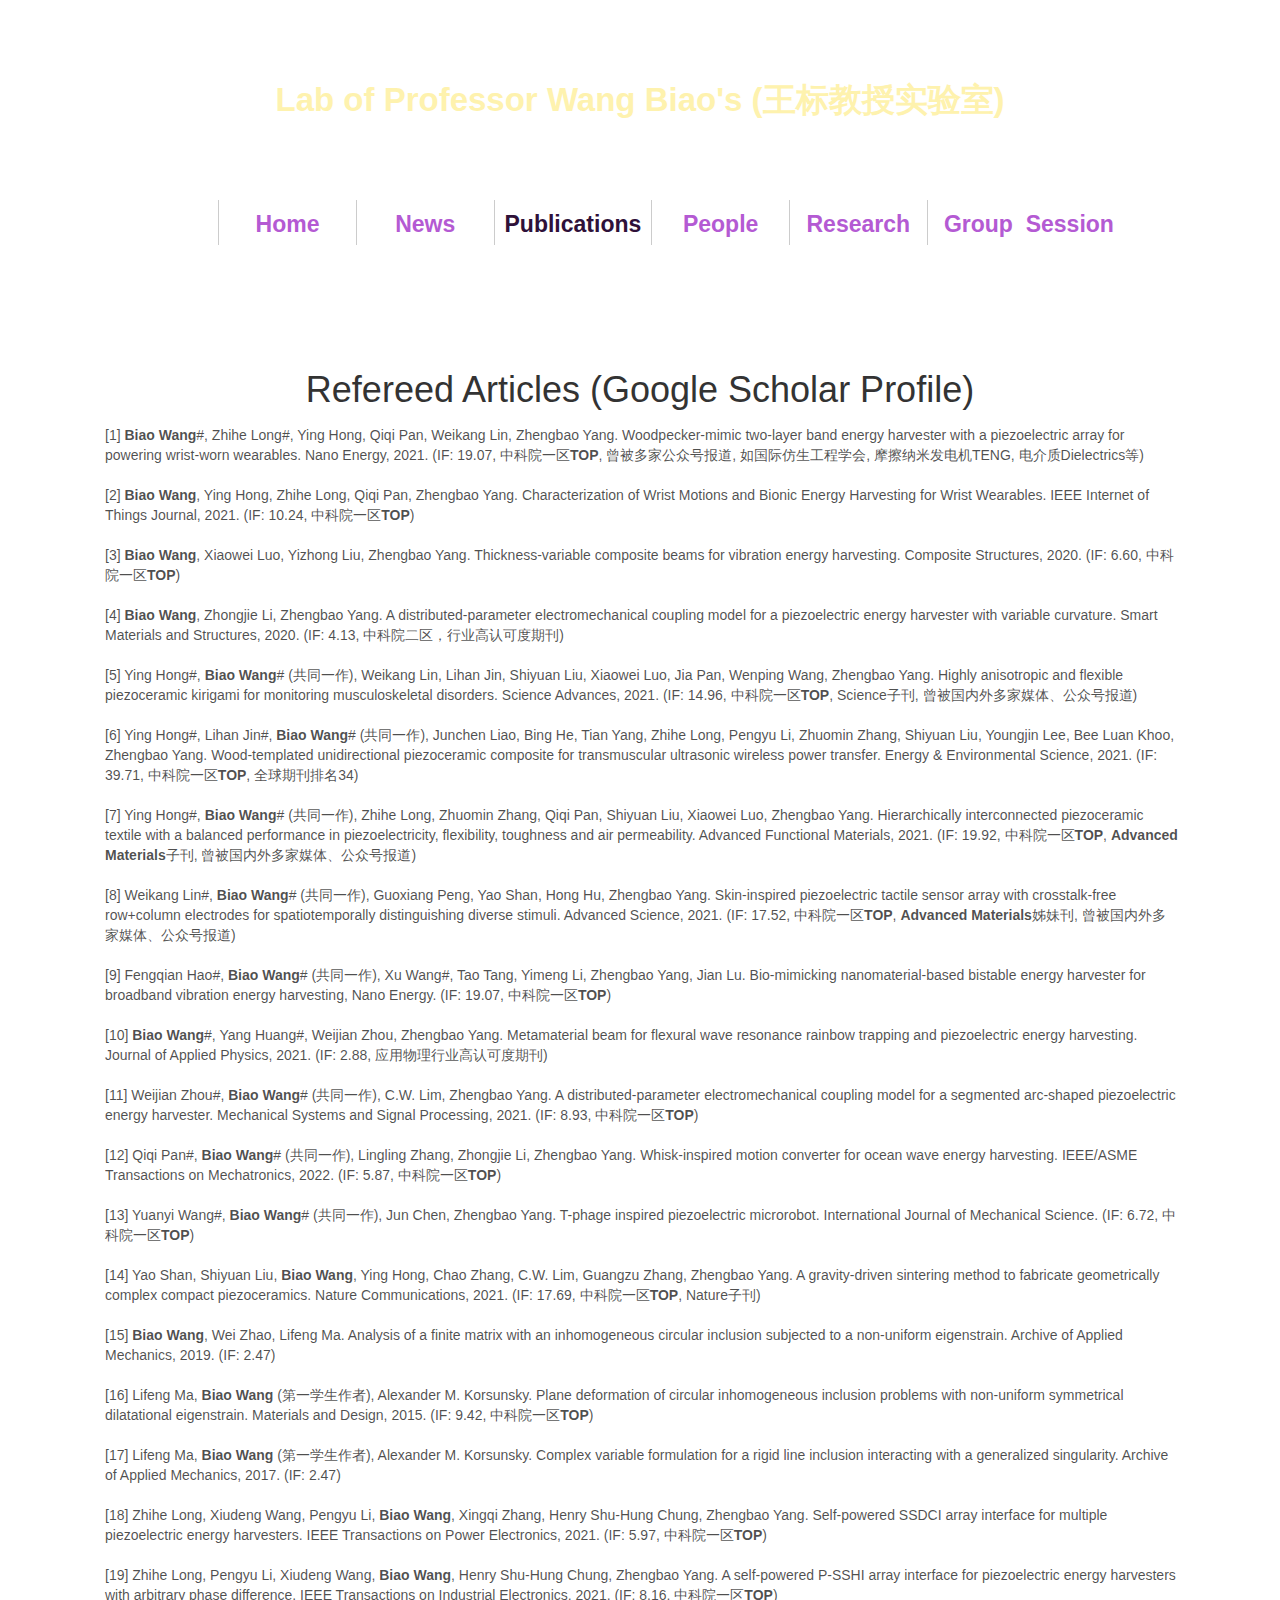
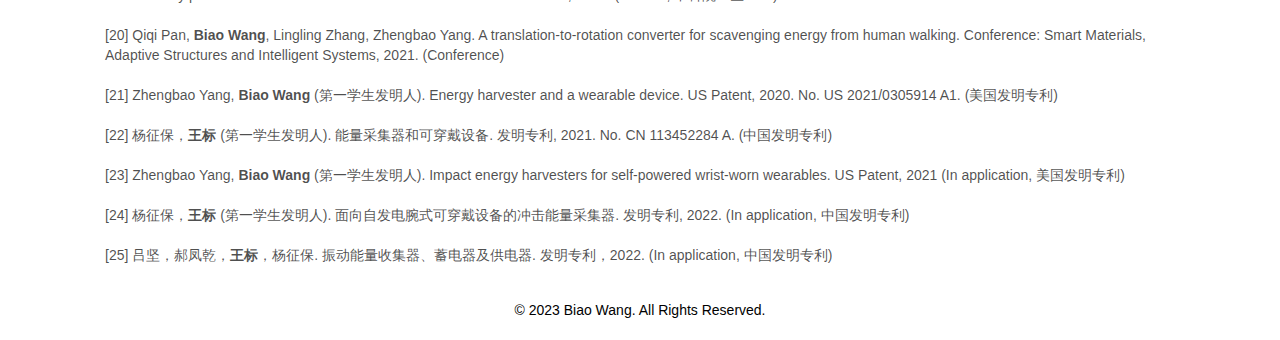
<file: index.html>
<!DOCTYPE html>
<html lang="en">

<head>
    <meta charset="UTF-8">
    <meta name="viewport" content="width=device-width, initial-scale=1.0">
    <title>Publications</title>
    <link rel="stylesheet" href="./css/index.css" type="text/css" />
    <!-- 最新版本的 Bootstrap 核心 CSS 文件 -->
    <link rel="stylesheet" href="https://cdn.bootcdn.net/ajax/libs/twitter-bootstrap/3.4.1/css/bootstrap.min.css" integrity="sha384-HSMxcRTRxnN+Bdg0JdbxYKrThecOKuH5zCYotlSAcp1+c8xmyTe9GYg1l9a69psu" crossorigin="anonymous">
</head>

<body>
    <div class="header">
        <div class="container-top">
            <p class="text">Lab of Professor Wang Biao's (王标教授实验室)</p>
        </div>
    </div>
    <div class="container">
        <div class="nav-bar">
            <div class="nav-item"><a href="./home.html">Home</a></div>
            <div class="nav-item"><a href="./news.html">News</a></div>
            <div class="nav-item"><a href="./" class=" selected">Publications</a></div>
            <div class="nav-item"><a href="./people.html">People</a></div>
            <div class="nav-item"><a href="./research.html">Research</a></div>
            <div class="nav-item"><a href="./group.html">Group&nbsp; Session</a></div>
        </div>
        <div class="content">
            <h1 style="text-align: center;">Refereed Articles (Google Scholar Profile)</h1>

            <p>[1] <b>Biao Wang</b>#, Zhihe Long#, Ying Hong, Qiqi Pan, Weikang Lin, Zhengbao Yang. Woodpecker-mimic two-layer
                band energy harvester with a piezoelectric array for powering wrist-worn wearables. Nano Energy, 2021.
                (IF: 19.07, 中科院一区<b>TOP</b>, 曾被多家公众号报道, 如国际仿生工程学会, 摩擦纳米发电机TENG, 电介质Dielectrics等)<br></p>
            <p>[2] <b>Biao Wang</b>, Ying Hong, Zhihe Long, Qiqi Pan, Zhengbao Yang. Characterization of Wrist Motions and
                Bionic Energy Harvesting for Wrist Wearables. IEEE Internet of Things Journal, 2021. (IF: 10.24,
                中科院一区<b>TOP</b>)<br>
            </p>
            <p> [3] <b>Biao Wang</b>, Xiaowei Luo, Yizhong Liu, Zhengbao Yang. Thickness-variable composite beams for vibration
                energy harvesting. Composite Structures, 2020. (IF: 6.60, 中科院一区<b>TOP</b>)
            </p>
            <p> [4] <b>Biao Wang</b>, Zhongjie Li, Zhengbao Yang. A distributed-parameter electromechanical coupling model for
                a piezoelectric energy harvester with variable curvature. Smart Materials and Structures, 2020. (IF:
                4.13, 中科院二区，行业高认可度期刊)<br>
            </p>
            <p>[5] Ying Hong#, <b>Biao Wang</b># (共同一作), Weikang Lin, Lihan Jin, Shiyuan Liu, Xiaowei Luo, Jia Pan, Wenping
                Wang, Zhengbao Yang. Highly anisotropic and flexible piezoceramic kirigami for monitoring
                musculoskeletal disorders. Science Advances, 2021. (IF: 14.96, 中科院一区<b>TOP</b>, Science子刊, 曾被国内外多家媒体、公众号报道)<br>
            </p>
            <p>[6] Ying Hong#, Lihan Jin#, <b>Biao Wang</b># (共同一作), Junchen Liao, Bing He, Tian Yang, Zhihe Long, Pengyu Li,
                Zhuomin Zhang, Shiyuan Liu, Youngjin Lee, Bee Luan Khoo, Zhengbao Yang. Wood-templated unidirectional
                piezoceramic composite for transmuscular ultrasonic wireless power transfer. Energy & Environmental
                Science, 2021. (IF: 39.71, 中科院一区<b>TOP</b>, 全球期刊排名34)<br>
            </p>
            <p> [7] Ying Hong#, <b>Biao Wang</b># (共同一作), Zhihe Long, Zhuomin Zhang, Qiqi Pan, Shiyuan Liu, Xiaowei Luo,
                Zhengbao Yang. Hierarchically interconnected piezoceramic textile with a balanced performance in
                piezoelectricity, flexibility, toughness and air permeability. Advanced Functional Materials, 2021. (IF:
                19.92, 中科院一区<b>TOP</b>, <b>Advanced Materials</b>子刊, 曾被国内外多家媒体、公众号报道)<br>
            </p>
            <p> [8] Weikang Lin#, <b>Biao Wang</b># (共同一作), Guoxiang Peng, Yao Shan, Hong Hu, Zhengbao Yang. Skin-inspired
                piezoelectric tactile sensor array with crosstalk-free row+column electrodes for spatiotemporally
                distinguishing diverse stimuli. Advanced Science, 2021. (IF: 17.52, 中科院一区<b>TOP</b>, <b>Advanced Materials</b>姊妹刊,
                曾被国内外多家媒体、公众号报道)<br>
            </p>
            <p>[9] Fengqian Hao#, <b>Biao Wang</b># (共同一作), Xu Wang#, Tao Tang, Yimeng Li, Zhengbao Yang, Jian Lu.
                Bio-mimicking nanomaterial-based bistable energy harvester for broadband vibration energy harvesting,
                Nano Energy. (IF: 19.07, 中科院一区<b>TOP</b>)<br>
            </p>
            <p>[10] <b>Biao Wang</b>#, Yang Huang#, Weijian Zhou, Zhengbao Yang. Metamaterial beam for flexural wave resonance
                rainbow trapping and piezoelectric energy harvesting. Journal of Applied Physics, 2021. (IF: 2.88,
                应用物理行业高认可度期刊)<br>
            </p>
            <p> [11] Weijian Zhou#, <b>Biao Wang</b># (共同一作), C.W. Lim, Zhengbao Yang. A distributed-parameter
                electromechanical coupling model for a segmented arc-shaped piezoelectric energy harvester. Mechanical
                Systems and Signal Processing, 2021. (IF: 8.93, 中科院一区<b>TOP</b>)<br>
            </p>
            <p>[12] Qiqi Pan#, <b>Biao Wang</b># (共同一作), Lingling Zhang, Zhongjie Li, Zhengbao Yang. Whisk-inspired motion
                converter for ocean wave energy harvesting. IEEE/ASME Transactions on Mechatronics, 2022. (IF: 5.87,
                中科院一区<b>TOP</b>)<br>
            </p>
            <p> [13] Yuanyi Wang#, <b>Biao Wang</b># (共同一作), Jun Chen, Zhengbao Yang. T-phage inspired piezoelectric
                microrobot. International Journal of Mechanical Science. (IF: 6.72, 中科院一区<b>TOP</b>)<br>
            </p>
            <p>[14] Yao Shan, Shiyuan Liu, <b>Biao Wang</b>, Ying Hong, Chao Zhang, C.W. Lim, Guangzu Zhang, Zhengbao Yang. A
                gravity-driven sintering method to fabricate geometrically complex compact piezoceramics. Nature
                Communications, 2021. (IF: 17.69, 中科院一区<b>TOP</b>, Nature子刊)<br>
            </p>
            <p> [15] <b>Biao Wang</b>, Wei Zhao, Lifeng Ma. Analysis of a finite matrix with an inhomogeneous circular
                inclusion subjected to a non-uniform eigenstrain. Archive of Applied Mechanics, 2019. (IF: 2.47)<br>
            </p>
            <p>[16] Lifeng Ma, <b>Biao Wang</b> (第一学生作者), Alexander M. Korsunsky. Plane deformation of circular inhomogeneous
                inclusion problems with non-uniform symmetrical dilatational eigenstrain. Materials and Design, 2015.
                (IF: 9.42, 中科院一区<b>TOP</b>)<br>
            </p>
            <p>[17] Lifeng Ma, <b>Biao Wang</b> (第一学生作者), Alexander M. Korsunsky. Complex variable formulation for a rigid line
                inclusion interacting with a generalized singularity. Archive of Applied Mechanics, 2017. (IF: 2.47)<br>
            </p>
            <p>[18] Zhihe Long, Xiudeng Wang, Pengyu Li, <b>Biao Wang</b>, Xingqi Zhang, Henry Shu-Hung Chung, Zhengbao Yang.
                Self-powered SSDCI array interface for multiple piezoelectric energy harvesters. IEEE Transactions on
                Power Electronics, 2021. (IF: 5.97, 中科院一区<b>TOP</b>)<br>
            </p>
            <p>[19] Zhihe Long, Pengyu Li, Xiudeng Wang, <b>Biao Wang</b>, Henry Shu-Hung Chung, Zhengbao Yang. A self-powered
                P-SSHI array interface for piezoelectric energy harvesters with arbitrary phase difference. IEEE
                Transactions on Industrial Electronics, 2021. (IF: 8.16, 中科院一区<b>TOP</b>)<br>
            </p>
            <p>[20] Qiqi Pan, <b>Biao Wang</b>, Lingling Zhang, Zhengbao Yang. A translation-to-rotation converter for
                scavenging energy from human walking. Conference: Smart Materials, Adaptive Structures and Intelligent
                Systems, 2021. (Conference)<br>
            </p>
            <p>[21] Zhengbao Yang, <b>Biao Wang</b> (第一学生发明人). Energy harvester and a wearable device. US Patent, 2020. No. US
                2021/0305914 A1. (美国发明专利)<br>
            </p>
            <p>[22] 杨征保，<b>王标</b> (第一学生发明人). 能量采集器和可穿戴设备. 发明专利, 2021. No. CN 113452284 A. (中国发明专利)<br>
            </p>
            <p>[23] Zhengbao Yang, <b>Biao Wang</b> (第一学生发明人). Impact energy harvesters for self-powered wrist-worn wearables.
                US Patent, 2021 (In application, 美国发明专利)<br>
            </p>
            <p>[24] 杨征保，<b>王标</b> (第一学生发明人). 面向自发电腕式可穿戴设备的冲击能量采集器. 发明专利, 2022. (In application, 中国发明专利)<br>
            </p>
            <p>[25] 吕坚，郝凤乾，<b>王标</b>，杨征保. 振动能量收集器、蓄电器及供电器. 发明专利，2022. (In application, 中国发明专利)<br>
            </p>

        </div>

    </div>
    <div class="footer">
        &copy; 2023 Biao Wang. All Rights Reserved.
      </div>
</body>

</html>
</file>
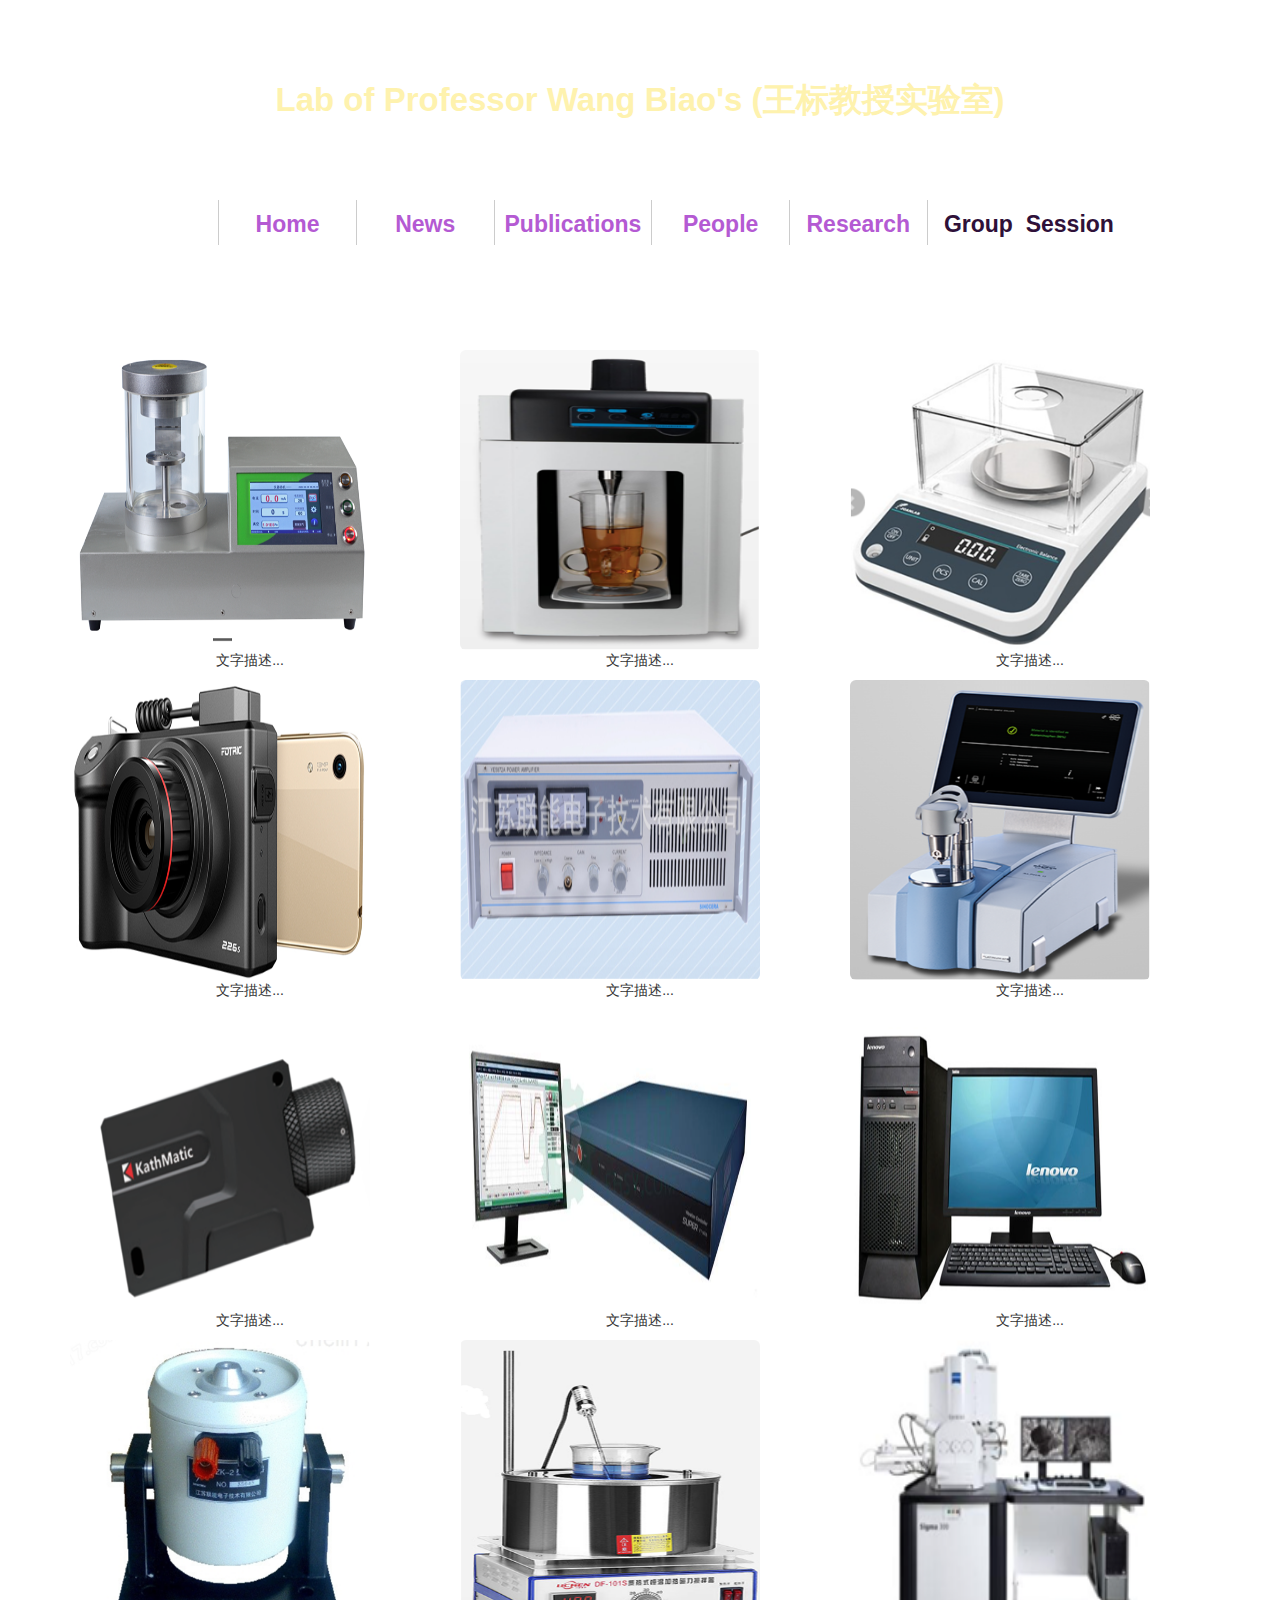
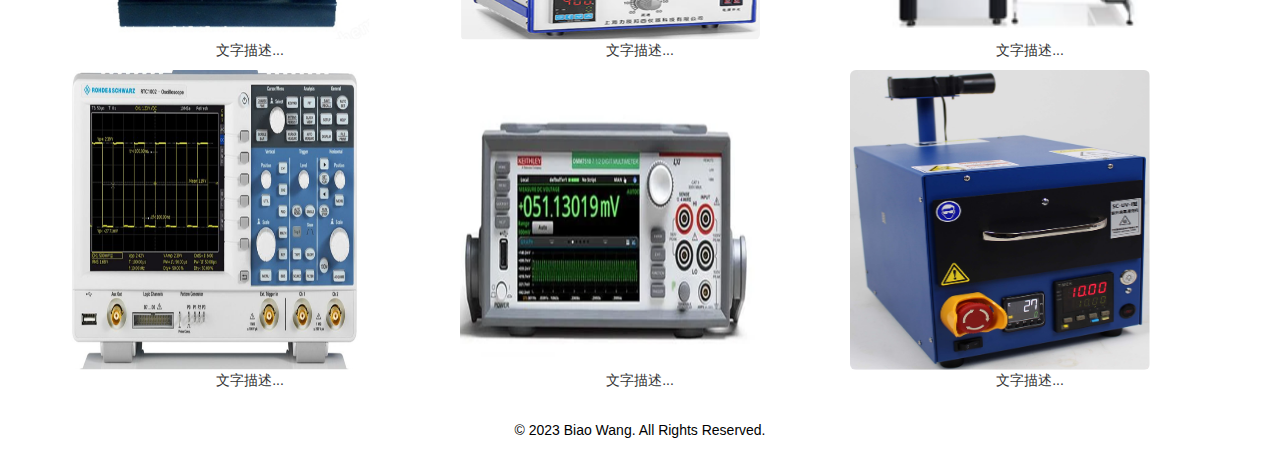
<file: group.html>
<!DOCTYPE html>
<html lang="en">
<head>
    <meta charset="UTF-8">
    <meta name="viewport" content="width=device-width, initial-scale=1.0">
    <title>Group Session</title>
    <link rel="stylesheet" href="./css/index.css" type="text/css"/>
    <!-- 最新版本的 Bootstrap 核心 CSS 文件 -->
    <link rel="stylesheet" href="https://cdn.bootcdn.net/ajax/libs/twitter-bootstrap/3.4.1/css/bootstrap.min.css"
          integrity="sha384-HSMxcRTRxnN+Bdg0JdbxYKrThecOKuH5zCYotlSAcp1+c8xmyTe9GYg1l9a69psu" crossorigin="anonymous">
</head>

<body>
<div class="header">
    <div class="container-top">
        <p class="text">Lab of Professor Wang Biao's (王标教授实验室)</p>
    </div>
</div>
<div class="container">
    <div class="nav-bar">
        <div class="nav-item"><a href="./home.html">Home</a></div>
        <div class="nav-item"><a href="./news.html">News</a></div>
        <div class="nav-item"><a href="./index.html">Publications</a></div>
        <div class="nav-item"><a href="./people.html">People</a></div>
        <div class="nav-item"><a href="./research.html">Research</a></div>
        <div class="nav-item"><a href="./group.html" class=" selected">Group&nbsp; Session</a></div>
    </div>
    <div class="row">
        <div class=" col-md-4">
            <img src="./img/image.png" alt="" class="img-rounded">
            <p style="text-align: center">文字描述...</p>
        </div>
        <div class="col-md-4">
            <img src="./img/img.png" alt="" class="img-rounded">
            <p style="text-align: center">文字描述...</p>
        </div>
        <div class="col-md-4">
            <img src="./img/img_1.png" alt="" class="img-rounded">
            <p style="text-align: center">文字描述...</p>
        </div>
    </div>
    <div class="row">
        <div class="col-md-4">
            <img src="./img/img_2.png" alt="" class="img-rounded">
            <p style="text-align: center">文字描述...</p>
        </div>
        <div class="col-md-4">
            <img src="./img/img_3.png" alt="" class="img-rounded">
            <p style="text-align: center">文字描述...</p>
        </div>
        <div class="col-md-4">
            <img src="./img/img_4.png" alt="" class="img-rounded">
            <p style="text-align: center">文字描述...</p>
        </div>
    </div>
    <div class="row">
        <div class="col-md-4">
            <img src="./img/img_5.png" alt="" class="img-rounded">
            <p style="text-align: center">文字描述...</p>
        </div>
        <div class="col-md-4">
            <img src="./img/img_6.png" alt="" class="img-rounded">
            <p style="text-align: center">文字描述...</p>
        </div>
        <div class="col-md-4">
            <img src="./img/img_7.png" alt="" class="img-rounded">
            <p style="text-align: center">文字描述...</p>
        </div>
    </div>
    <div class="row">
        <div class="col-md-4">
            <img src="./img/img_8.png" alt="" class="img-rounded">
            <p style="text-align: center">文字描述...</p>
        </div>
        <div class="col-md-4">
            <img src="./img/img_9.png" alt="" class="img-rounded">
            <p style="text-align: center">文字描述...</p>
        </div>
        <div class="col-md-4">
            <img src="./img/img_10.png" alt="" class="img-rounded">
            <p style="text-align: center">文字描述...</p>
        </div>
    </div>

    <div class="row">
        <div class="col-md-4">
            <img src="./img/img_11.png" alt="" class="img-rounded">
            <p style="text-align: center">文字描述...</p>
        </div>
        <div class="col-md-4">
            <img src="./img/img_12.png" alt="" class="img-rounded">
            <p style="text-align: center">文字描述...</p>
        </div>
        <div class="col-md-4">
            <img src="./img/img_13.png" alt="" class="img-rounded">
            <p style="text-align: center">文字描述...</p>
        </div>
    </div>
</div>
<div class="footer">
    &copy; 2023 Biao Wang. All Rights Reserved.
</div>
</body>

</html>
</file>
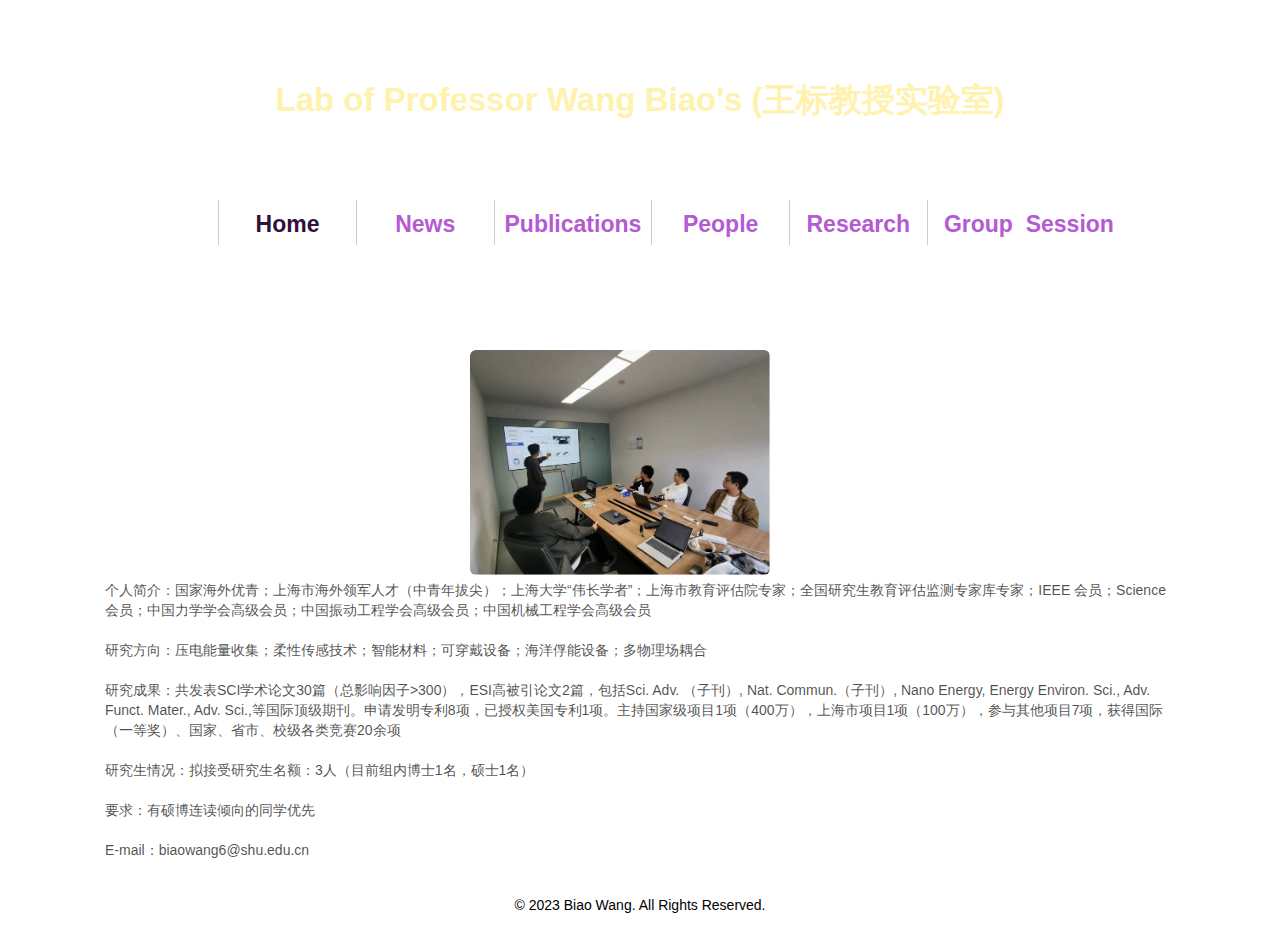
<file: home.html>
<!DOCTYPE html>
<html lang="en">

<head>
    <meta charset="UTF-8">
    <meta name="viewport" content="width=device-width, initial-scale=1.0">
    <title>Home</title>
    <link rel="stylesheet" href="./css/index.css" type="text/css"/>
    <!-- 最新版本的 Bootstrap 核心 CSS 文件 -->
    <link rel="stylesheet" href="https://cdn.bootcdn.net/ajax/libs/twitter-bootstrap/3.4.1/css/bootstrap.min.css"
          integrity="sha384-HSMxcRTRxnN+Bdg0JdbxYKrThecOKuH5zCYotlSAcp1+c8xmyTe9GYg1l9a69psu" crossorigin="anonymous">
</head>

<body>
<div class="header">
    <div class="container-top">
        <p class="text">Lab of Professor Wang Biao's (王标教授实验室)</p>
    </div>
</div>
<div class="container">
    <div class="nav-bar">
        <div class="nav-item"><a href="./home.html" class=" selected">Home</a></div>
        <div class="nav-item"><a href="./news.html">News</a></div>
        <div class="nav-item"><a href="./index.html">Publications</a></div>
        <div class="nav-item"><a href="./people.html">People</a></div>
        <div class="nav-item"><a href="./research.html">Research</a></div>
        <div class="nav-item"><a href="./group.html">Group&nbsp; Session</a></div>
    </div>
    <div class="content">
        <img style="margin-left: 400px" src="./img/img_14.png" class="img-responsive img-rounded "
             alt="Responsive image">
        <p>个人简介：国家海外优青；上海市海外领军人才（中青年拔尖）；上海大学“伟长学者”；上海市教育评估院专家；全国研究生教育评估监测专家库专家；IEEE
            会员；Science 会员；中国力学学会高级会员；中国振动工程学会高级会员；中国机械工程学会高级会员</p>
        <p >
            研究方向：压电能量收集；柔性传感技术；智能材料；可穿戴设备；海洋俘能设备；多物理场耦合</p>
        <p >研究成果：共发表SCI学术论文30篇（总影响因子>300），ESI高被引论文2篇，包括Sci. Adv.
            （子刊）, Nat. Commun.（子刊）, Nano Energy, Energy Environ. Sci., Adv. Funct. Mater., Adv.
            Sci.,等国际顶级期刊。申请发明专利8项，已授权美国专利1项。主持国家级项目1项（400万），上海市项目1项（100万），参与其他项目7项，获得国际（一等奖）、国家、省市、校级各类竞赛20余项
        <p >研究生情况：拟接受研究生名额：3人（目前组内博士1名，硕士1名）</p>
        <p > 要求：有硕博连读倾向的同学优先</p>
        <p >E-mail：biaowang6@shu.edu.cn</p>
    </div>

</div>
<div class="footer">
    &copy; 2023 Biao Wang. All Rights Reserved.
</div>
</body>

</html>
</file>
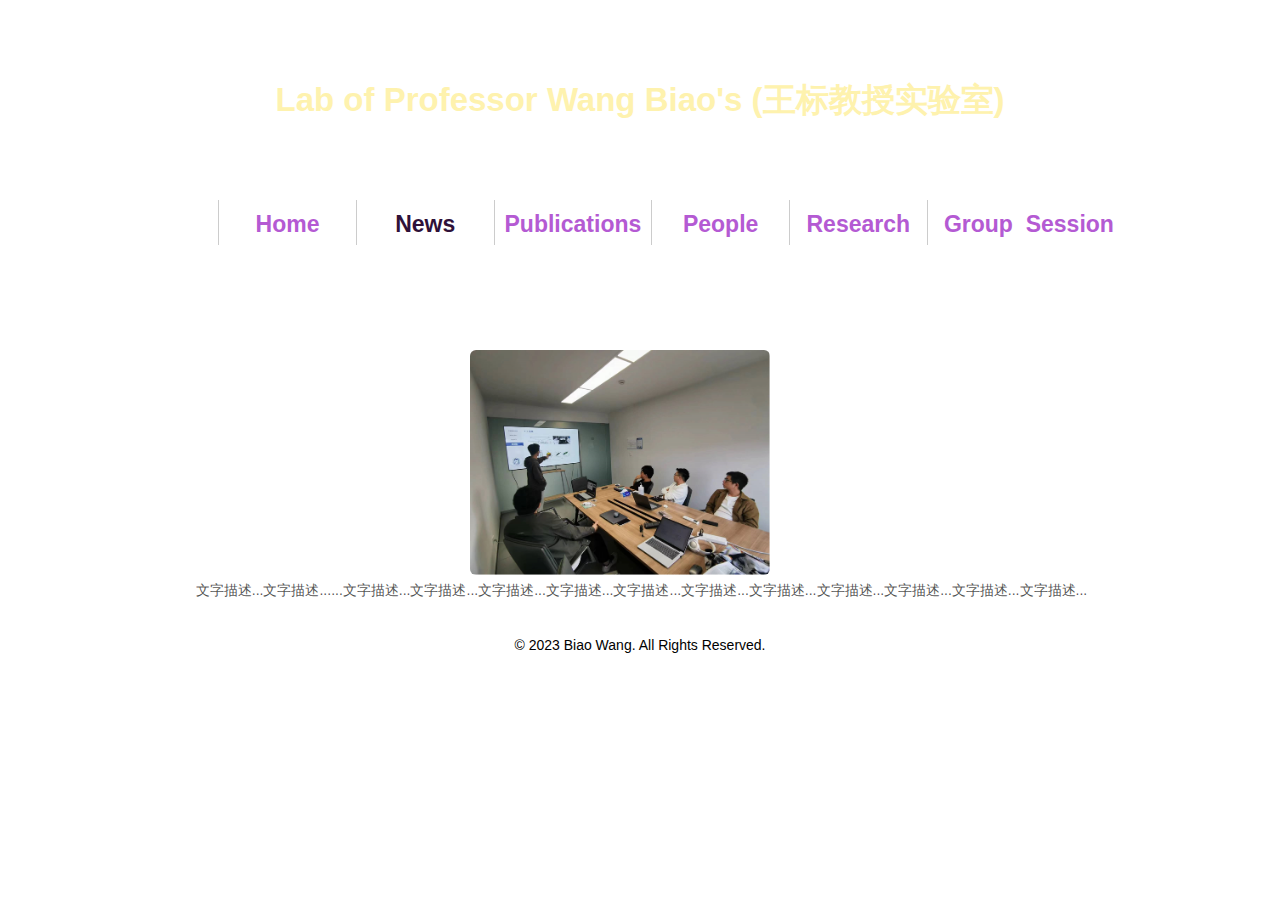
<file: news.html>
<!DOCTYPE html>
<html lang="en">

<head>
    <meta charset="UTF-8">
    <meta name="viewport" content="width=device-width, initial-scale=1.0">
    <title>News</title>
    <link rel="stylesheet" href="./css/index.css" type="text/css" />
    <!-- 最新版本的 Bootstrap 核心 CSS 文件 -->
    <link rel="stylesheet" href="https://cdn.bootcdn.net/ajax/libs/twitter-bootstrap/3.4.1/css/bootstrap.min.css" integrity="sha384-HSMxcRTRxnN+Bdg0JdbxYKrThecOKuH5zCYotlSAcp1+c8xmyTe9GYg1l9a69psu" crossorigin="anonymous">
</head>

<body>
<div class="header">
    <div class="container-top">
        <p class="text">Lab of Professor Wang Biao's (王标教授实验室)</p>
    </div>
</div>
<div class="container">
    <div class="nav-bar">
        <div class="nav-item"><a href="./home.html">Home</a></div>
        <div class="nav-item"><a href="./news.html"  class=" selected">News</a></div>
        <div class="nav-item"><a href="./index.html" >Publications</a></div>
        <div class="nav-item"><a href="./people.html">People</a></div>
        <div class="nav-item"><a href="research.html">Research</a></div>
        <div class="nav-item"><a href="./group.html">Group&nbsp; Session</a></div>
    </div>
    <div class="content" >
        <img style="margin-left: 400px" src="./img/img_14.png" class="img-responsive img-rounded " alt="Responsive image">
        <p style="text-align: center">文字描述...文字描述......文字描述...文字描述...文字描述...文字描述...文字描述...文字描述...文字描述...文字描述...文字描述...文字描述...文字描述...</p>
    </div>

</div>
<div class="footer">
    &copy; 2023 Biao Wang. All Rights Reserved.
</div>
</body>

</html>
</file>
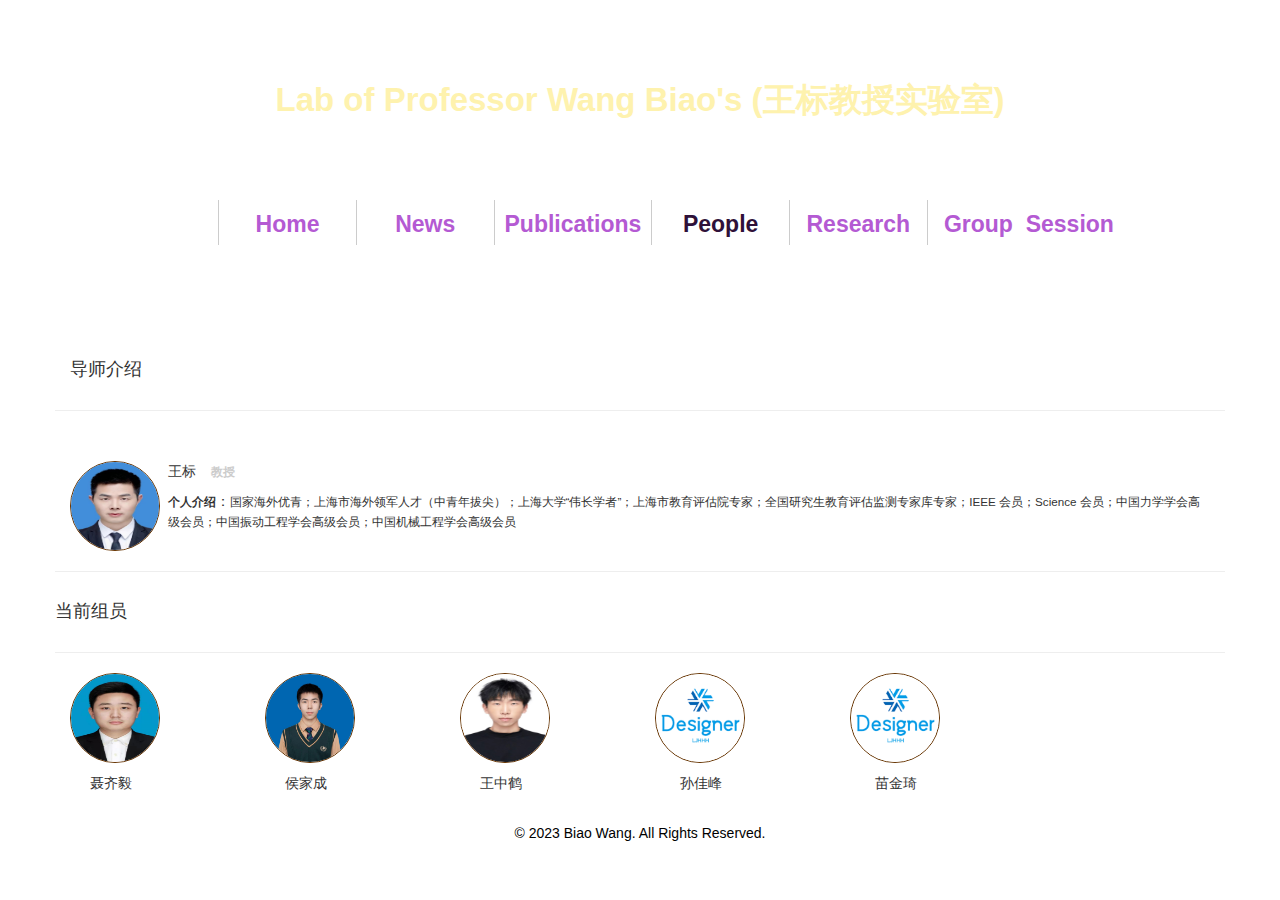
<file: people.html>
<!DOCTYPE html>
<html lang="en">

<head>
    <meta charset="UTF-8">
    <meta name="viewport" content="width=device-width, initial-scale=1.0">
    <title>People</title>
    <link rel="stylesheet" href="./css/index.css" type="text/css"/>
    <!-- 最新版本的 Bootstrap 核心 CSS 文件 -->
    <link rel="stylesheet" href="https://cdn.bootcdn.net/ajax/libs/twitter-bootstrap/3.4.1/css/bootstrap.min.css"
          integrity="sha384-HSMxcRTRxnN+Bdg0JdbxYKrThecOKuH5zCYotlSAcp1+c8xmyTe9GYg1l9a69psu" crossorigin="anonymous">
</head>

<body>
<div class="header">
    <div class="container-top">
        <p class="text">Lab of Professor Wang Biao's (王标教授实验室)</p>
    </div>
</div>
<div class="container">
    <div class="nav-bar">
        <div class="nav-item"><a href="./home.html">Home</a></div>
        <div class="nav-item"><a href="./news.html">News</a></div>
        <div class="nav-item"><a href="./index.html">Publications</a></div>
        <div class="nav-item"><a href="./people.html" class=" selected">People</a></div>
        <div class="nav-item"><a href="research.html">Research</a></div>
        <div class="nav-item"><a href="./group.html">Group&nbsp; Session</a></div>
    </div>
    <div class="content" >
        <div class="row">
            <div class="col-md-12">
                <h4>
                    导师介绍
                </h4>
            </div>
        </div>
        <div class="row">
            <hr>
        </div>
        </div>
        <div class="row" style="margin-top: 30px">
            <div class="col-md-1">
                <img src="./img/王标.png" alt="..." class="img-circle img-rounded"
                     style=" border:1px solid #663300;width:90px;height: 90px">
            </div>
            <div class="col-md-11">
                <p>王标 &nbsp; &nbsp;<b style="color: #CCC;font-size: smaller">教授</b></p>
                <p><b style="font-size: smaller">个人介绍</b>：<span style="font-size: smaller">国家海外优青；上海市海外领军人才（中青年拔尖）；上海大学“伟长学者”；上海市教育评估院专家；全国研究生教育评估监测专家库专家；IEEE 会员；Science 会员；中国力学学会高级会员；中国振动工程学会高级会员；中国机械工程学会高级会员</span>
                </p>
            </div>
        </div>
        <div class="row">
            <hr>
        </div>
        <div class="row">
            <h4>当前组员</h4>
        </div>
        <div class="row">
            <hr>
        </div>
        <div class="row">
            <div class="col-md-2">
                <img src="./img/聂.png" alt="..." class="img-circle img-rounded"
                     style=" border:1px solid #663300;width:90px;height: 90px">
                <p style="margin:10px 20px ">聂齐毅</p>
            </div>
            <div class="col-md-2">
                <img src="./img/侯.png" alt="..." class="img-circle img-rounded"
                     style=" border:1px solid #663300;width:90px;height: 90px">
                <p style="margin:10px 20px ">侯家成</p>
            </div>
            <div class="col-md-2">
                <img src="./img/王.png" alt="..." class="img-circle img-rounded"
                     style=" border:1px solid #663300;width:90px;height: 90px">
                <p style="margin:10px 20px ">王中鹤</p>
            </div>
            <div class="col-md-2">
                <img src="./img/logo.png" alt="..." class="img-circle img-rounded"
                     style=" border:1px solid #663300;width:90px;height: 90px">
                <p style="margin:10px 25px ">孙佳峰</p>
            </div>
            <div class="col-md-2">
                <img src="./img/logo.png" alt="..." class="img-circle img-rounded"
                     style=" border:1px solid #663300;width:90px;height: 90px">
                <p style="margin:10px 25px ">苗金琦</p>
            </div>
            <div class="col-md-2">
            </div>

        </div>

    </div>

</div>
<div class="footer">
    &copy; 2023 Biao Wang. All Rights Reserved.
</div>
</body>

</html>
</file>
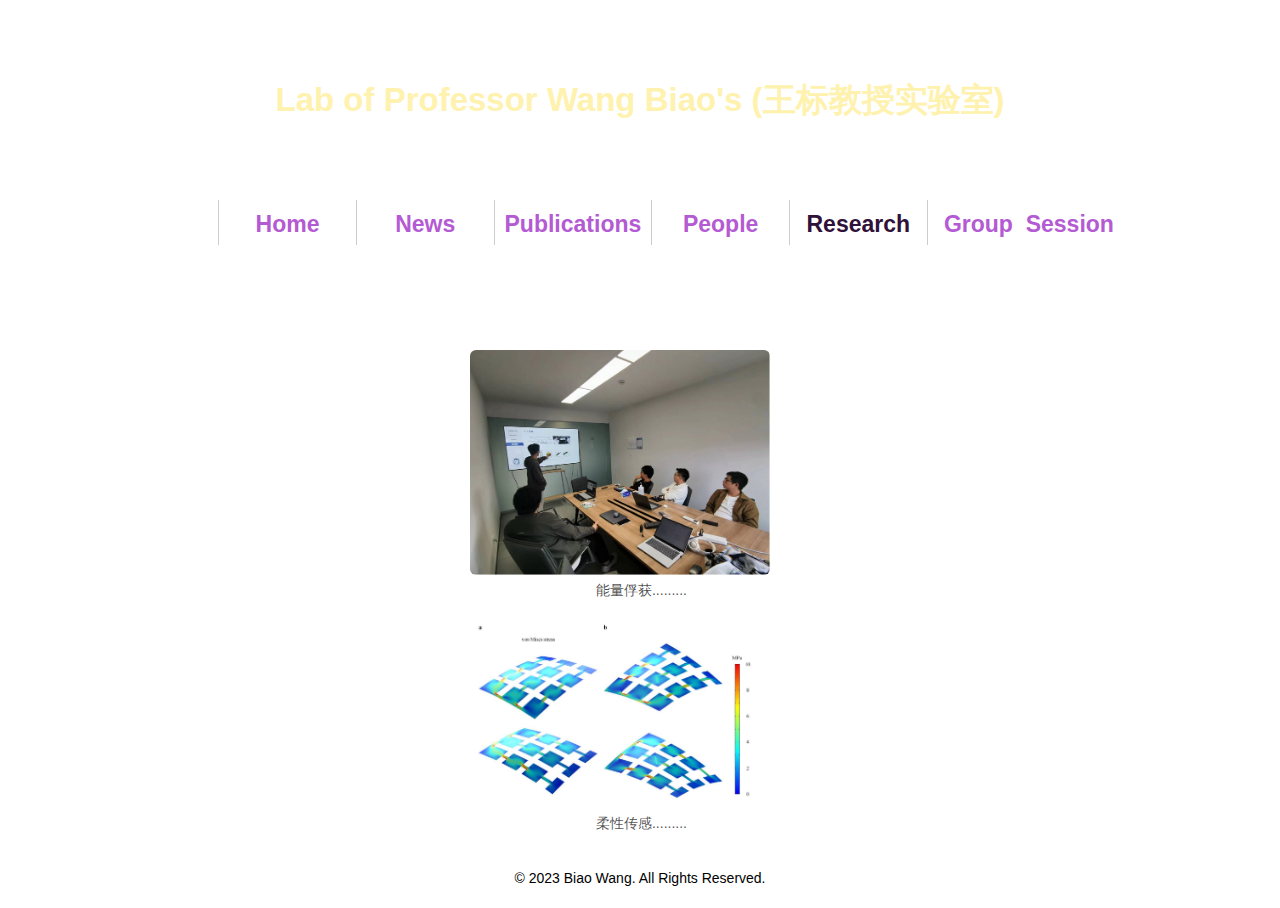
<file: research.html>
<!DOCTYPE html>
<html lang="en">

<head>
    <meta charset="UTF-8">
    <meta name="viewport" content="width=device-width, initial-scale=1.0">
    <title>Research</title>
    <link rel="stylesheet" href="./css/index.css" type="text/css" />
    <!-- 最新版本的 Bootstrap 核心 CSS 文件 -->
    <link rel="stylesheet" href="https://cdn.bootcdn.net/ajax/libs/twitter-bootstrap/3.4.1/css/bootstrap.min.css" integrity="sha384-HSMxcRTRxnN+Bdg0JdbxYKrThecOKuH5zCYotlSAcp1+c8xmyTe9GYg1l9a69psu" crossorigin="anonymous">
</head>

<body>
<div class="header">
    <div class="container-top">
        <p class="text">Lab of Professor Wang Biao's (王标教授实验室)</p>
    </div>
</div>
<div class="container">
    <div class="nav-bar">
        <div class="nav-item"><a href="./home.html">Home</a></div>
        <div class="nav-item"><a href="./news.html" >News</a></div>
        <div class="nav-item"><a href="./index.html" >Publications</a></div>
        <div class="nav-item"><a href="./people.html"  >People</a></div>
        <div class="nav-item"><a href="./research.html" class="selected">Research</a></div>
        <div class="nav-item"><a href="./group.html">Group&nbsp; Session</a></div>
    </div>
    <div class="content" style="padding: 30px">
<!--        src:图片地址 -->
        <img  src="./img/img_14.png" style="margin-left: 400px" class="img-responsive img-rounded " alt="Responsive image">
        <p style="text-align: center">能量俘获.........</p>
        <img  src="./img/关于2.png" style="margin-left: 400px" class="img-responsive img-rounded " alt="Responsive image">
        <p style="text-align: center">柔性传感.........</p>
    </div>

</div>
<div class="footer">
    &copy; 2023 Biao Wang. All Rights Reserved.
</div>
</body>

</html>
</file>
<file: css/index.css>
* {
    padding: 0;
    margin: 0;
}

.header .container-top {
    width: 100%;
    height: 200px;
    background: url('https://static.wixstatic.com/media/07050e_07b1419d63b14c5c8e49ce6d3c4452e3~mv2.jpg/v1/fill/w_1280,h_160,al_c,q_80,enc_auto/07050e_07b1419d63b14c5c8e49ce6d3c4452e3~mv2.jpg');
    background-repeat: repeat-x;
}

.header .container-top .text {
    height: 200px;
    display: flex;
    justify-content: center;
    text-align: center;
    align-items: center;
    box-sizing: border-box;
    color: rgb(254, 242, 174);
    font-size: 33px;
    font-weight: bold;
    font-family: Arial, Helvetica, sans-serif;
}

.nav-bar {
    width: 80%;
    display: flex;
    height: 150px;
    margin-left: 13%;
}

.nav-bar .nav-item {
    border-left: 1px solid #ccc;
    text-align: center;
    line-height: 48px;
    color: rgb(180, 90, 211);
    display: inline-block;
    font-size: 23px;
    padding: 0 10px;
    font-family: Arial, Helvetica, sans-serif;
    width: 20%;
    height: 30%;
    font-weight: bold;
}

.nav-bar .nav-item:last-child {
    width: 30%;
}

.nav-bar .nav-item a {
    text-decoration: none;
    color: rgb(180, 90, 211);
}


.nav-bar .nav-item a:hover{
    color: rgb(88, 32, 105);
}
.selected {
    color: rgb(47, 17, 57) !important;
    /* font-weight: bolder; */
}

.content {
    display:contents;
    justify-content: center;
    align-items: center;
    /* text-align: center; */
    padding-left: 20px;
    width: 80%;
    background-color: rgb(231, 231, 222);
    height: 100%;
}
.container{
    width: 100%;
}
.container {
    height: 100%;

}
.header{
    background-color: white;
}

.content p {
    width: 95%;
    color: rgba(0, 0, 0, 0.699);
    padding: 5px;
    margin-left: 30px;
}

.footer {
    background-color: white;
    padding: 20px;
    color: black;
    text-align: center;
    font-size: 14px;
}
.img-rounded{
    width: 300px;
    height: 300px;
}
</file>
